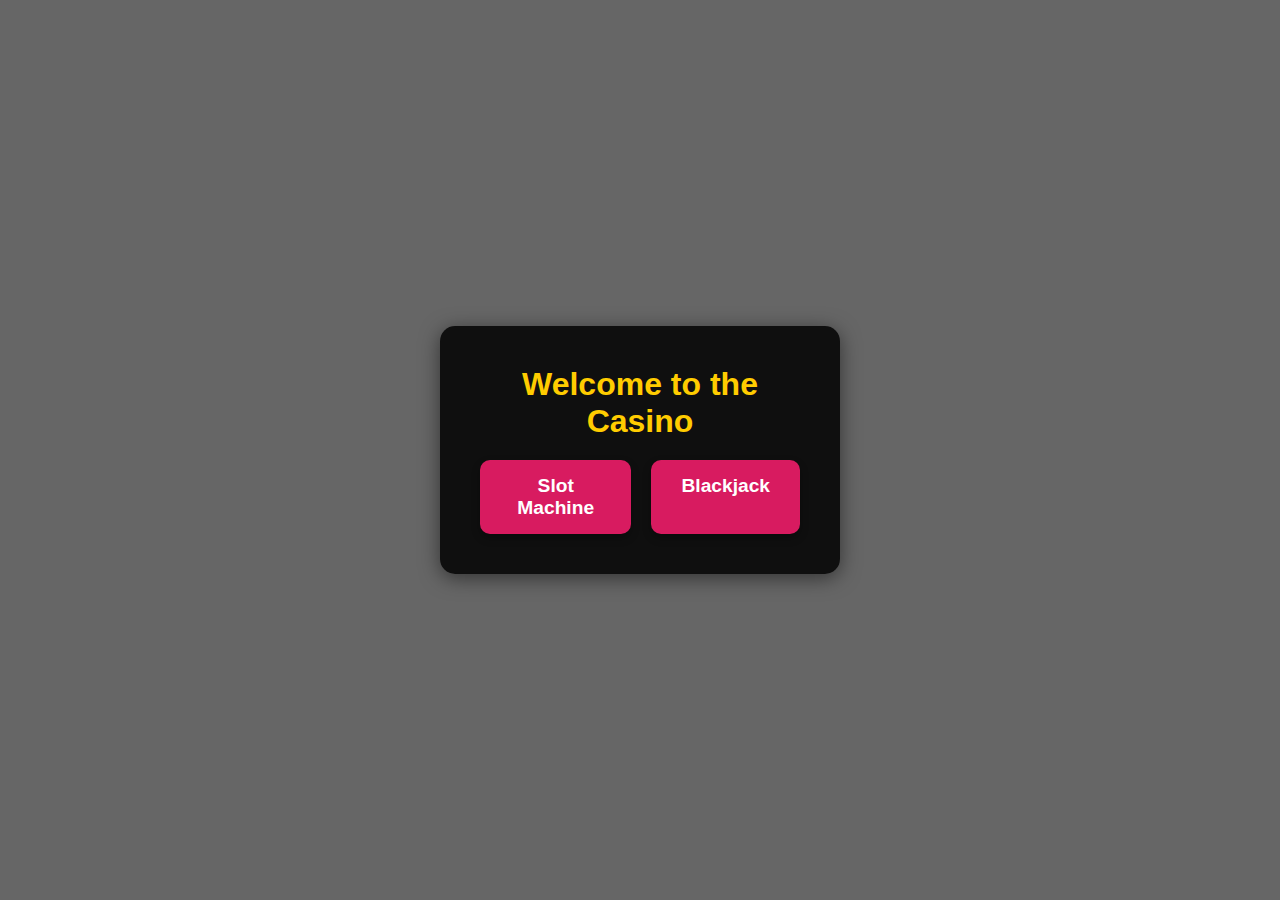
<file: casino/index.html>
<!DOCTYPE html>
<html lang="en">
<head>
  <meta charset="UTF-8">
  <meta name="viewport" content="width=device-width, initial-scale=1.0">
  <title>Casino Lobby</title>
  <link rel="stylesheet" href="style.css">
</head>
<body id="lobby-page">

  <div id="casino">
    <h1>Welcome to the Casino</h1>
    <div class="game-links">
      <a href="slots.html" class="game-button">Slot Machine</a>
      <a href="blackjack.html" class="game-button">Blackjack</a>
    </div>
  </div>

</body>
</html>
</file>
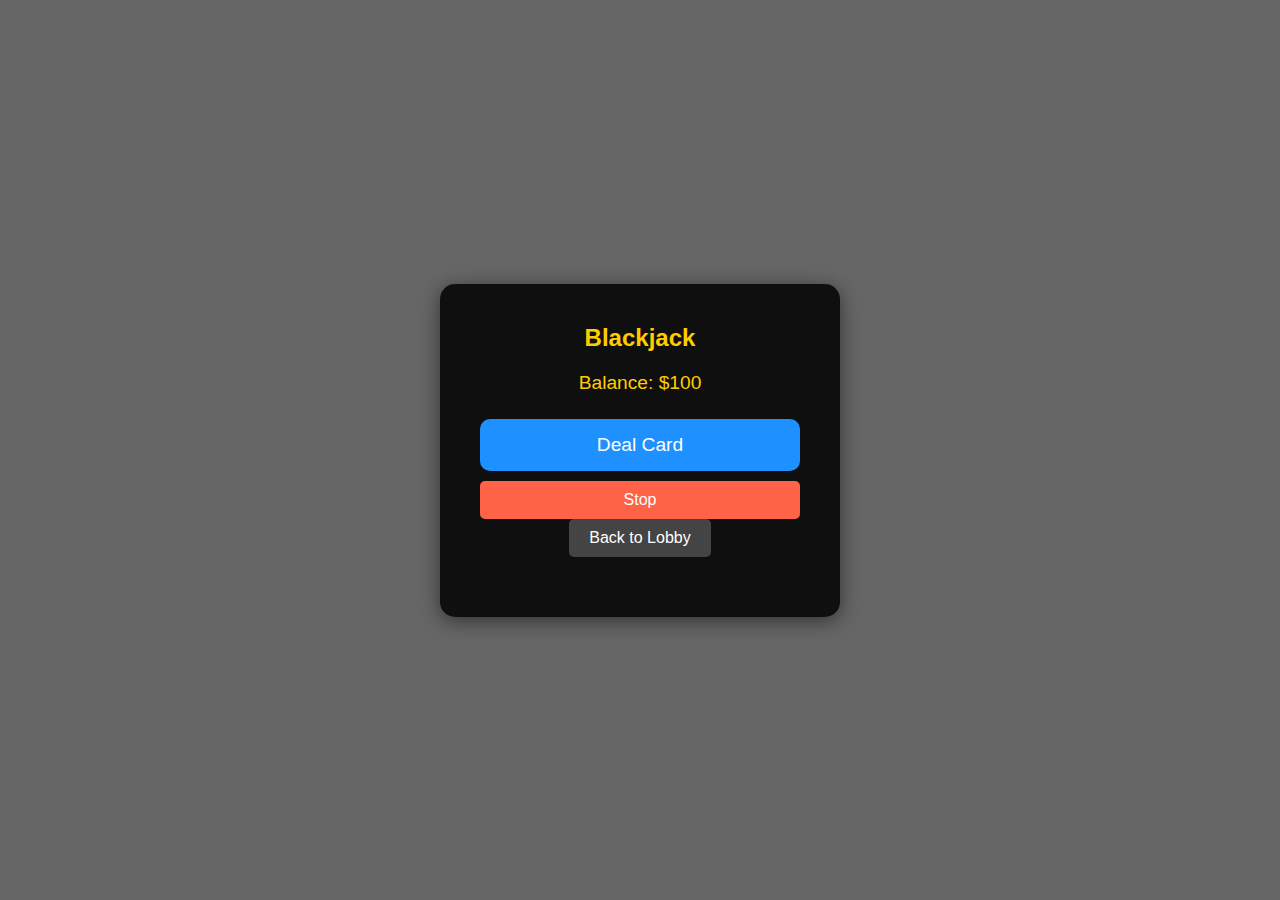
<file: casino/blackjack.html>
<!DOCTYPE html>
<html lang="en">
<head>
  <meta charset="UTF-8">
  <meta name="viewport" content="width=device-width, initial-scale=1.0">
  <title>Blackjack</title>
  <link rel="stylesheet" href="style.css">
</head>
<body id="blackjack-page">
  <div id="casino">
    <h2>Blackjack</h2>
    <div id="balance">Balance: $100</div>
    <button id="dealButton">Deal Card</button>
    <button id="stopButton">Stop</button>
    <a href="index.html" class="back-button">Back to Lobby</a>
  </div>
  <script src="blackjacks.js"></script>
</body>
</html>
</file>
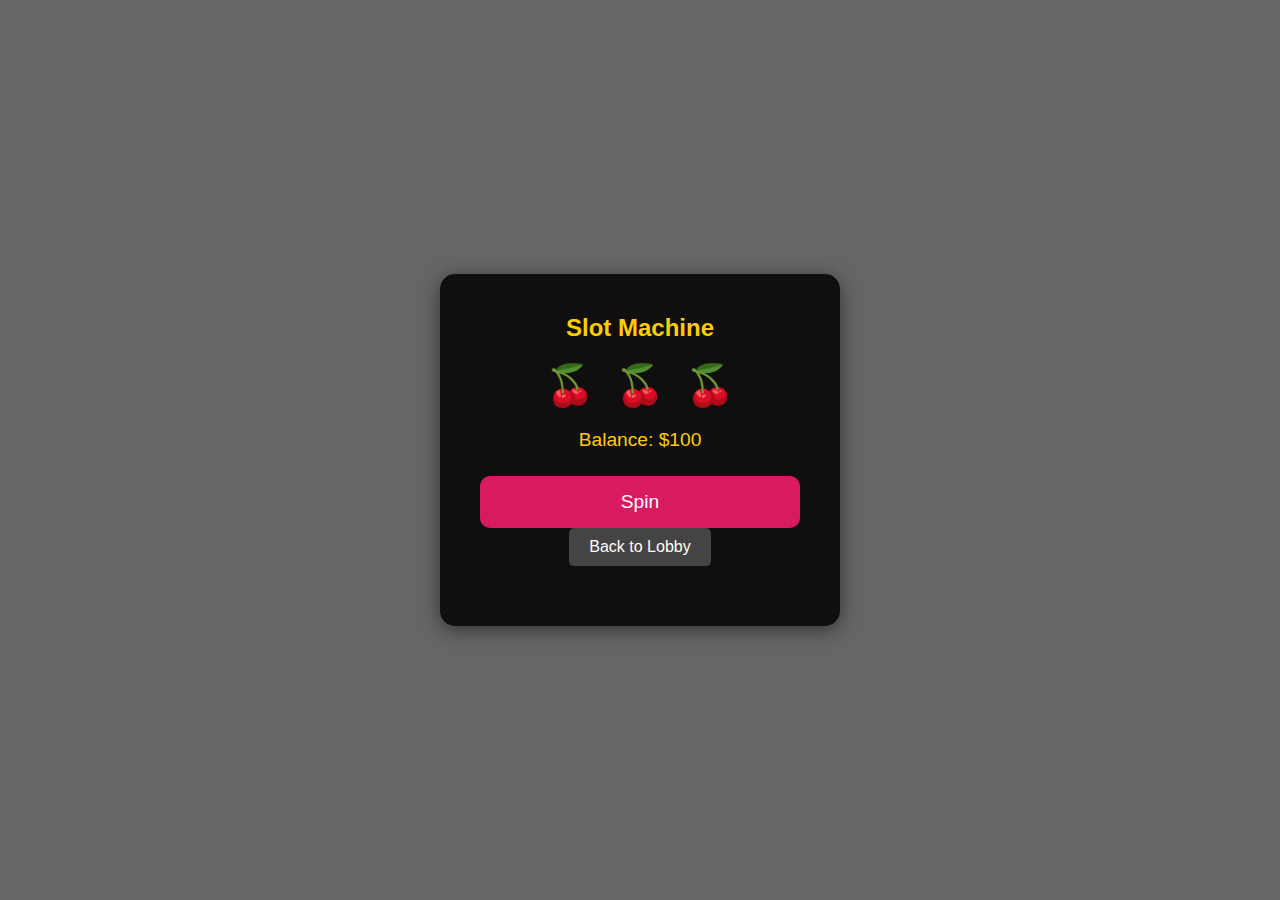
<file: casino/slots.html>
<!DOCTYPE html>
<html lang="en">
<head>
  <meta charset="UTF-8">
  <meta name="viewport" content="width=device-width, initial-scale=1.0">
  <title>Slot Machine</title>
  <link rel="stylesheet" href="style.css">
</head>
<body id="slots-page">
  <div id="casino">
    <h2>Slot Machine</h2>
    <div id="display">
      <span id="reel1">🍒</span>
      <span id="reel2">🍒</span>
      <span id="reel3">🍒</span>
    </div>
    <div id="balance">Balance: $100</div>
    <button id="spinButton">Spin</button>
    <a href="index.html" class="back-button">Back to Lobby</a>
  </div>
  <script src="slots.js"></script>
</body>
</html>
</file>
<file: casino/style.css>
* {
  margin: 0;
  padding: 0;
  box-sizing: border-box;
}

body, html {
  height: 100%;
  font-family: Arial, sans-serif;
}

body {
  display: flex;
  align-items: center;
  justify-content: center;
  color: #fff;
  position: relative;
  background-size: cover;
  background-position: center;
}

body::before {
  content: "";
  position: absolute;
  top: 0;
  left: 0;
  width: 100%;
  height: 100%;
  background-color: rgba(0, 0, 0, 0.6);
  z-index: -1;
}


body#lobby-page{
  background-image: url('https://img.freepik.com/free-photo/whisky-glass-with-ice-cubes-gambling-table_23-2147881233.jpg?t=st=1731052074~exp=1731055674~hmac=54971fb0e648332eb338fdf705b6c88badd9c53841a44ec9201a3ee8d84cbdae&w=996');
  background-size: cover;
  background-position: center;
  background-repeat: no-repeat;
  background-attachment: fixed;
}


body#slots-page {
  background-image: url('https://img.freepik.com/free-vector/slot-machine-with-golden-coins-poker-cards_107791-28903.jpg?t=st=1731051720~exp=1731055320~hmac=5a5cdf10b3214b9540786ab01623c71231bdbd0335c3b42d893bb3dc696fd99b&w=996');
  background-size: cover;
  background-position: center;
  background-repeat: no-repeat;
  background-attachment: fixed;
}


body#blackjack-page {
  background-image: url('https://img.freepik.com/free-vector/gradient-poker-table-background_23-2151085425.jpg?t=st=1731051802~exp=1731055402~hmac=bafd57fffbe47ee1245398b59af0121ff4afc5db4822432c09e0af20b9e1a7ac&w=996');
  background-size: cover;
  background-position: center;
  background-repeat: no-repeat;
  background-attachment: fixed;
}

#casino {
  background-color: rgba(0, 0, 0, 0.85);
  padding: 40px;
  border-radius: 15px;
  text-align: center;
  color: #ffcc00;
  max-width: 400px;
  width: 90%;
  box-shadow: 0 4px 20px rgba(0, 0, 0, 0.5);
}

h1, h2 {
  color: #ffcc00;
  margin-bottom: 20px;
}

#display {
  display: flex;
  justify-content: center;
  margin-bottom: 20px;
  font-size: 2.5em;
}

#reel1, #reel2, #reel3 {
  padding: 0 10px;
}

#balance {
  font-size: 1.2em;
  margin-bottom: 15px;
  color: #ffcc00;
}

#spinButton, #dealButton {
  padding: 15px 40px;
  font-size: 1.2em;
  color: #fff;
  border: none;
  border-radius: 10px;
  cursor: pointer;
  transition: background-color 0.3s, transform 0.2s;
}

#spinButton {
  background-color: #d81b60;
}

#spinButton:hover {
  background-color: #ad1457;
  transform: translateY(-2px);
}

#dealButton {
  background-color: #1e90ff;
}

#dealButton:hover {
  background-color: #4682b4;
  transform: translateY(-2px);
}

.game-links {
  display: flex;
  justify-content: center;
  gap: 20px;
}

.game-button {
  display: inline-block;
  padding: 15px 30px;
  font-size: 1.2em;
  color: #fff;
  background-color: #d81b60;
  border: none;
  border-radius: 10px;
  text-decoration: none;
  font-weight: bold;
  box-shadow: 0px 4px 8px rgba(0, 0, 0, 0.3);
  transition: all 0.3s ease;
}

.game-button:hover {
  background-color: #ad1457;
  transform: translateY(-3px);
  box-shadow: 0px 6px 12px rgba(0, 0, 0, 0.4);
}

.game-button:active {
  background-color: #880e4f;
  transform: translateY(2px);
  box-shadow: 0px 2px 4px rgba(0, 0, 0, 0.3);
}

.back-button {
  display: inline-block;
  padding: 10px 20px;
  font-size: 1em;
  color: #fff;
  background-color: #444;
  text-decoration: none;
  border-radius: 5px;
  margin-bottom: 20px;
  transition: background-color 0.3s;
}

.back-button:hover {
  background-color: #666;
}

button {
  width: 100%;
  padding: 10px;
  margin-top: 10px;
  background-color: #4CAF50;
  color: #fff;
  border: none;
  border-radius: 5px;
  font-size: 16px;
  cursor: pointer;
  transition: background-color 0.3s;
}

button:hover {
  background-color: #45a049;
}

#stopButton {
  background-color: #FF6347;
}

#stopButton:hover {
  background-color: #FF4500;
}
</file>
